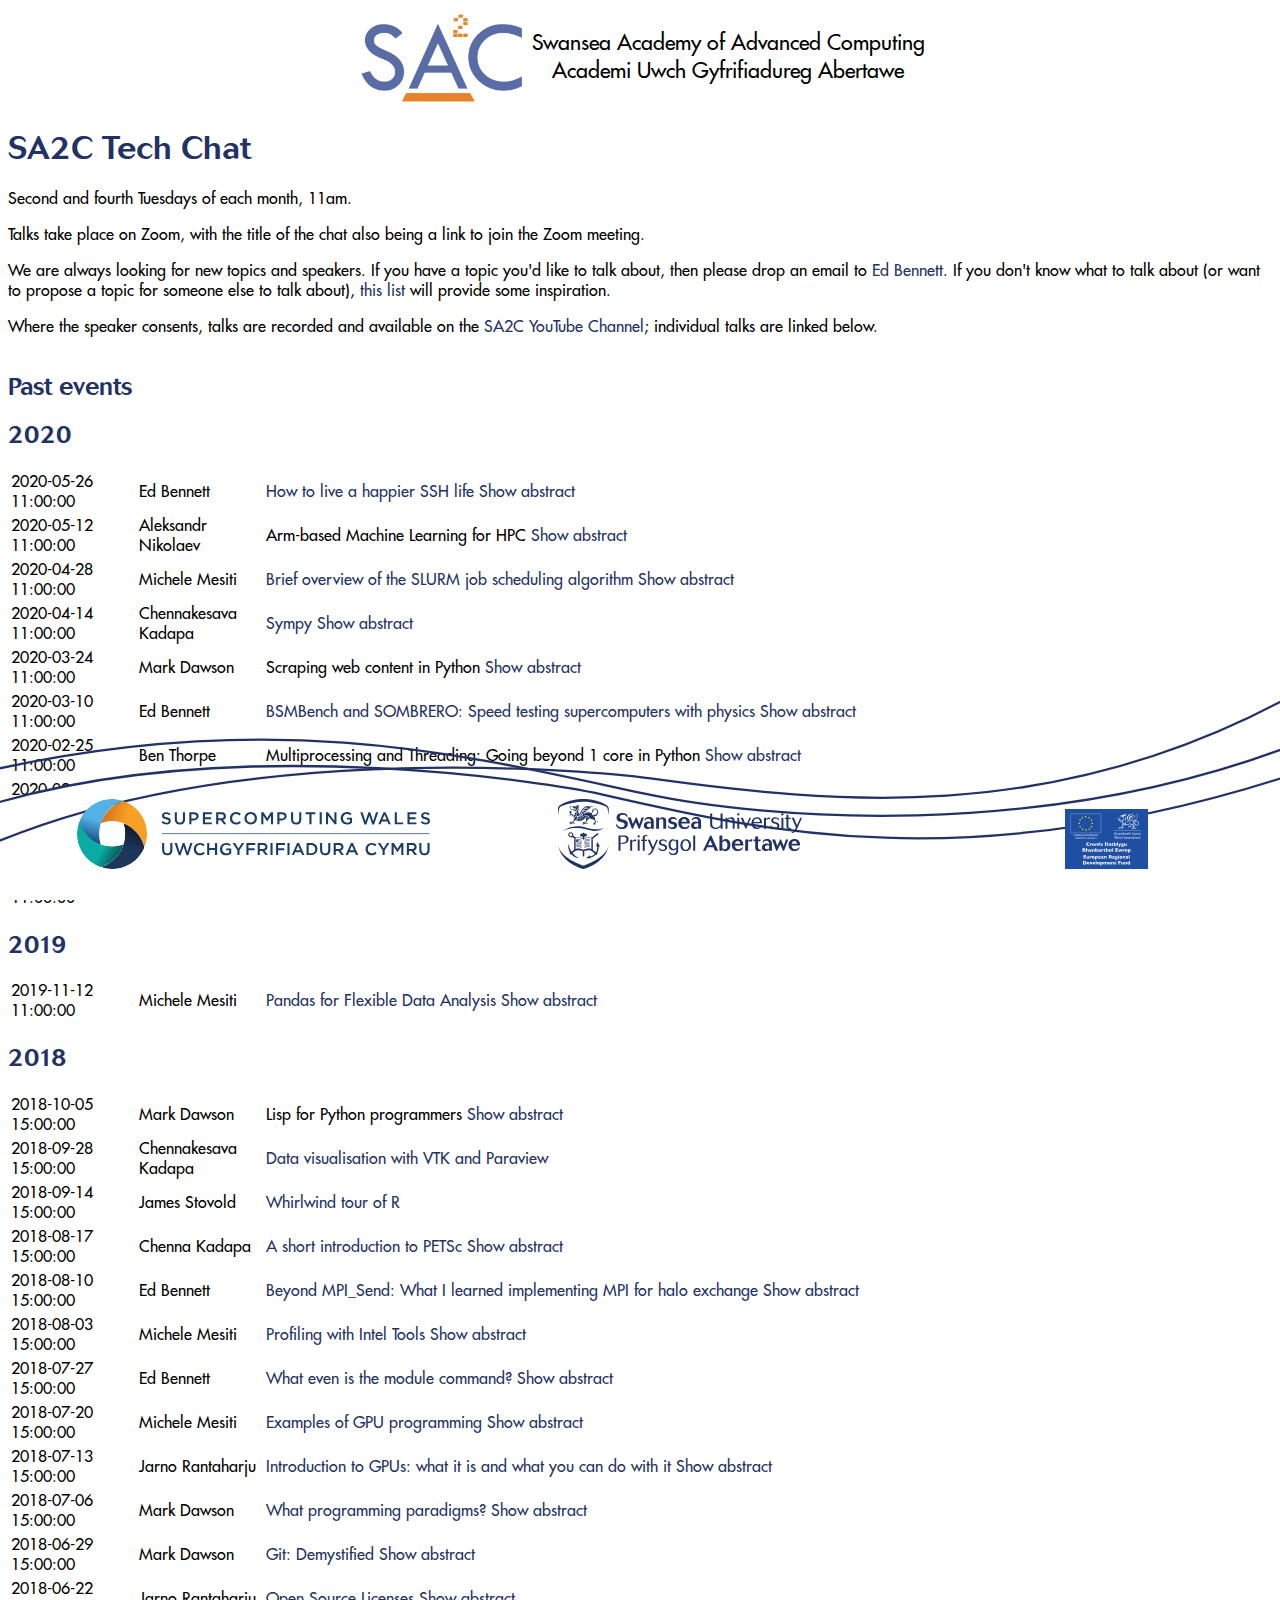
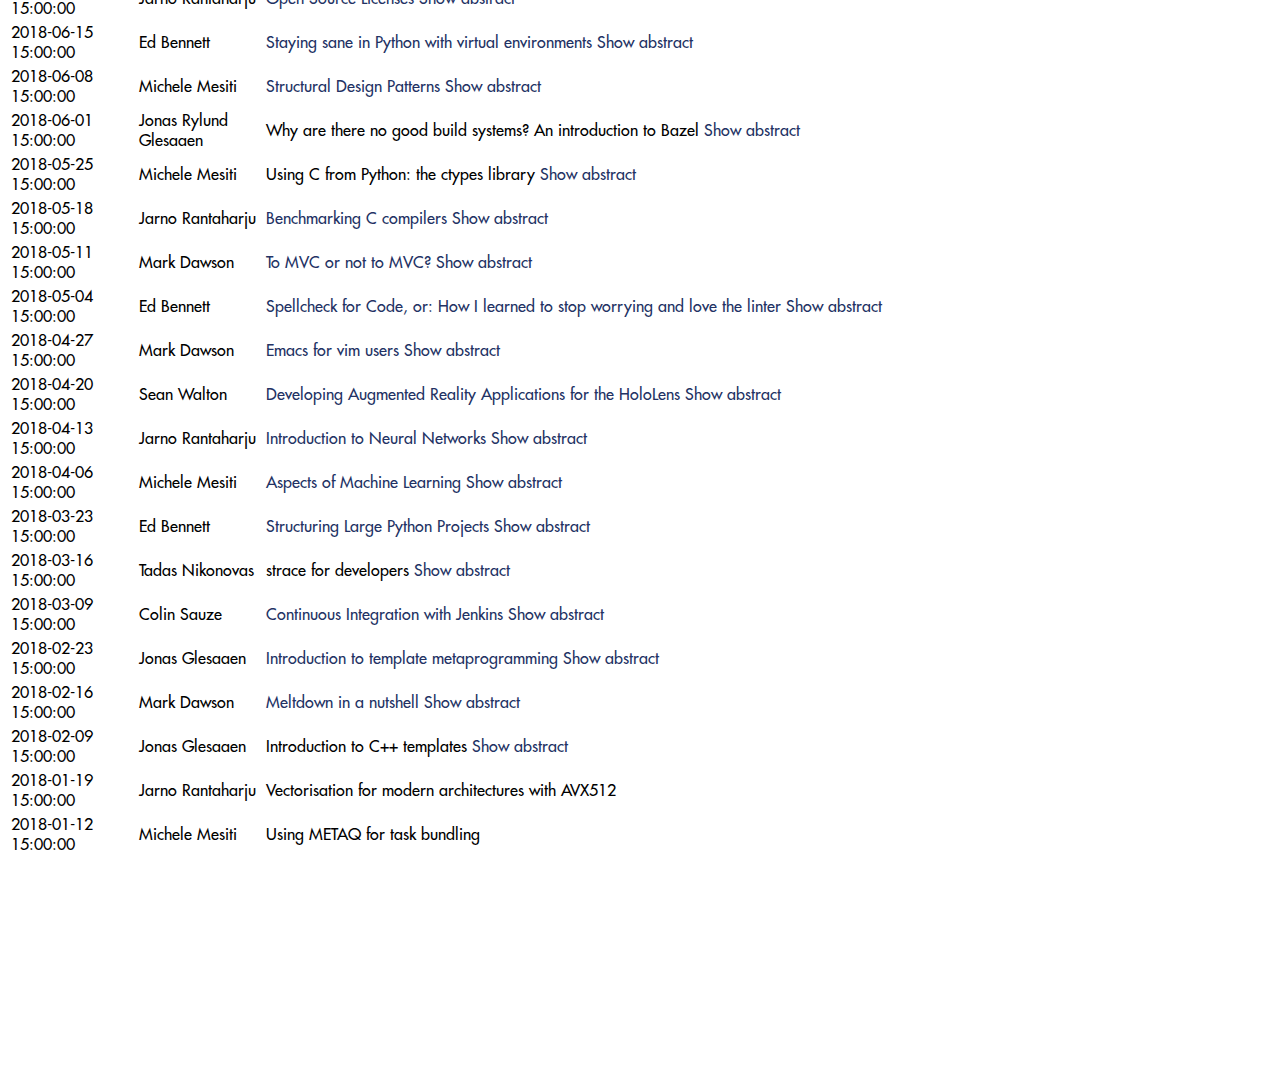
<file: index.html>
<!DOCTYPE html>
<HTML>
  <HEAD>
    <meta charset="utf-8">
    <TITLE>SA2C Tech Chat</TITLE>
    <link rel="stylesheet" type="text/css" href="styles/fonts.css" />
    <link rel="stylesheet" type="text/css" href="styles/styles.css" />
    <script type="text/javascript">
    function open_close(id) {
      var display = document.getElementById(id).style.display;
      document.getElementById(id).style.display = (display == "inline" ? "none" : "inline");
    }
    function abstract(id) {
      var display = document.getElementById(id).style.display;
      document.getElementById(id).style.display = (display == "inline" ? "none" : "inline");
      document.getElementById(id + 'show').style.display = (display == "inline" ? "inline" : "none");
    }
    </script>
  </HEAD>
  <BODY>
    <div class="header">
      <div class="innerheader">
	<img src="images/logo.png" alt="SA2C logo" height="100px" class="title" />
	<span class="title">
	  Swansea Academy of Advanced Computing<br />
	  Academi Uwch Gyfrifiadureg Abertawe
	</span>
      </div>
    </div>
    <H1>SA2C Tech Chat</H1>
    <p>Second and fourth Tuesdays of each month, 11am. <!--, Computational Foundry Room 201 (with video link to Talbot 134 unless otherwise stated)--></p>
    <p>Talks take place on Zoom, with the title of the chat also being a link to join the Zoom meeting.</p>
    <!--<p>SA2C Tech Chat is intended to provide a venue for interesting technical discussions relevant to users of High Performance Computing. The approximate format is a 15 minute talk on an interesting technique, tool, or piece of work, followed by open discussion of the topics raised, and of any other topics of interest to those in the room.</p>-->
    <p>We are always looking for new topics and speakers. If you have a topic you'd like to talk about, then please drop an email to <a href="mailto:e.j.bennett@swansea.ac.uk?subject=I%20want%20to%20give%20an%20SA2C%20Tech%20Chat%21">Ed Bennett</a>. If you don't know what to talk about (or want to propose a topic for someone else to talk about), <a href="proposed.html">this list</a> will provide some inspiration.</p>
    <!--<p>Tech Chats are currently on hiatus while arrangements are made following the move to the Computational Foundry. For updates on the next Tech Chat, as well as other SA2C news, please subscribe to the <a href="https://mailman.swan.ac.uk/mailman/listinfo/sa2c-users">SA2C users mailing list</a>.-->
    <p>Where the speaker consents, talks are recorded and available on the <a href="https://www.youtube.com/channel/UC-IZYAmsqt5H81kapNL388A">SA2C YouTube Channel</a>; individual talks are linked below.</a></p>
  <!--<H2><span class="scriptlink" onClick="open_close('upcoming');">Upcoming</span></H2>-->
  <div id="upcoming" style="display:inline">
    <TABLE>
    <col class="date" />
    <col class="name" />
    <col class="title" />
    
    </TABLE>
  </div>

  <H2><span class="scriptlink" onClick="open_close('past');">Past events</span></H2>
  <div id="past" style="display:inline">
      <H2><span class="scriptlink" onClick="open_close('2020');">2020</span></H2>
  <div id="2020" style="display:inline">
    <TABLE>
    <col class="date" />
    <col class="name" />
    <col class="title" />
          <TR><td>2020-05-26<BR>11:00:00</TD>
	<td>Ed Bennett</TD>
	<td><a href="https://youtu.be/iZQkfdGRBKo">How to live a happier SSH life</a>
	  <div id="2922c7fc28dfdd9e0979b2f506726df4show" style="display:inline"><span class="scriptlink" onClick="abstract('2922c7fc28dfdd9e0979b2f506726df4');">Show abstract</span></div><div id="2922c7fc28dfdd9e0979b2f506726df4" style="display:none"><br />Out of the box, SSH can be awkward to use, requiring long arcane connection strings to be typed
on every login, and constantly-shifting passwords to be remembered. In this Tech Chat, Ed will introduce
some of the features in OpenSSH that can make connecting to SSH less of a chore.

	    <span class="scriptlink" onClick="abstract('2922c7fc28dfdd9e0979b2f506726df4');">Hide abstract</span></div></TD></TR>

      <TR><td>2020-05-12<BR>11:00:00</TD>
	<td>Aleksandr Nikolaev</TD>
	<td><!--<a href="">-->Arm-based Machine Learning for HPC<!--</a>-->
	  <div id="45b51709243a81813e71e956a1e4365eshow" style="display:inline"><span class="scriptlink" onClick="abstract('45b51709243a81813e71e956a1e4365e');">Show abstract</span></div><div id="45b51709243a81813e71e956a1e4365e" style="display:none"><br />In this Tech Chat, Aleksandr will talk about Arm's solutions for HPC, their software ecosystem;
Machine Learning Basics, Convolutional Neural Networks, and image classification;
Introduction to HPC-ML; a Short overview of TensorFlow and its backend;
an overview of Catalyst, and HPC-ML benchmarks;
Scaling results for HPC-ML; Profiling results;
Where are the hot-spots; Multi-threading in TensorFlow; and,
ArmPL sgemm for TensorFlow backend

	    <span class="scriptlink" onClick="abstract('45b51709243a81813e71e956a1e4365e');">Hide abstract</span></div></TD></TR>

      <TR><td>2020-04-28<BR>11:00:00</TD>
	<td>Michele Mesiti</TD>
	<td><a href="https://youtu.be/p8ebqQ9CHFU">Brief overview of the SLURM job scheduling algorithm</a>
	  <div id="8cd52af3da5c1abe591e116d52e900d2show" style="display:inline"><span class="scriptlink" onClick="abstract('8cd52af3da5c1abe591e116d52e900d2');">Show abstract</span></div><div id="8cd52af3da5c1abe591e116d52e900d2" style="display:none"><br />When working with a supercomputing cluster it can be frustrating at times to 
have to wait for your job to start. The system responsible for this works 
according to a small set of rules that can hopefully be explained in a short 
tech chat like this. We are going to focus on the algorithm used by the SLURM 
workload manager (Simple Linux Utility for Resource Management) for scheduling 
jobs and discuss the factors in the priority formula, the backfill passes, and 
the tools that can help us understanding what is going on.

	    <span class="scriptlink" onClick="abstract('8cd52af3da5c1abe591e116d52e900d2');">Hide abstract</span></div></TD></TR>

      <TR><td>2020-04-14<BR>11:00:00</TD>
	<td>Chennakesava Kadapa</TD>
	<td><a href="https://youtu.be/ULUa0QVI2Q4">Sympy</a>
	  <div id="19f1a81e6f7cd0c4f37226fdedd7f80bshow" style="display:inline"><span class="scriptlink" onClick="abstract('19f1a81e6f7cd0c4f37226fdedd7f80b');">Show abstract</span></div><div id="19f1a81e6f7cd0c4f37226fdedd7f80b" style="display:none"><br />Symbolic computation is a fascinating topic in computational mathematics. It is a paradigm in which the users work with symbols and semantics rather than numerical values. In this tech chat, we will explore SymPy, an open-source Python library for symbolic computation. We will learn how to use SymPy for algebraic manipulation of polynomials, finding roots of equations, computing derivatives and/or integrals of symbolic expressions, and for applications in tensor calculus using the index notations. This talk will be useful for all those interested in exploring Python and computational mathematics.

	    <span class="scriptlink" onClick="abstract('19f1a81e6f7cd0c4f37226fdedd7f80b');">Hide abstract</span></div></TD></TR>

      <TR><td>2020-03-24<BR>11:00:00</TD>
	<td>Mark Dawson</TD>
	<td><!--<a href="">-->Scraping web content in Python<!--</a>-->
	  <div id="c27be3fa41a62ba5c7c10a0cedf3ecf2show" style="display:inline"><span class="scriptlink" onClick="abstract('c27be3fa41a62ba5c7c10a0cedf3ecf2');">Show abstract</span></div><div id="c27be3fa41a62ba5c7c10a0cedf3ecf2" style="display:none"><br />Mark will introduce the Python packages requests and Beautiful Soup, and show
simple ways to combined them to download scrape data from html websites.

	    <span class="scriptlink" onClick="abstract('c27be3fa41a62ba5c7c10a0cedf3ecf2');">Hide abstract</span></div></TD></TR>

      <TR><td>2020-03-10<BR>11:00:00</TD>
	<td>Ed Bennett</TD>
	<td><a href="https://youtu.be/80LnJrL9QgA">BSMBench and SOMBRERO: Speed testing supercomputers with physics</a>
	  <div id="e63df65659af1faba087c243be5e4392show" style="display:inline"><span class="scriptlink" onClick="abstract('e63df65659af1faba087c243be5e4392');">Show abstract</span></div><div id="e63df65659af1faba087c243be5e4392" style="display:none"><br />The performance of supercomputers depends on a number of factors. Many of these are
characteristics of the machine—for example, the processor speed, the memory bandwidth,
the interconnect. But equally important are characteristics of the application, and in
many cases the specific problems that the application is solving. BSMBench and SOMBRERO
are two benchmark suites, tools used for assessing the performance of a particular problem
or piece of software on a particular piece of hardware, developed at Swansea University,
which can assess the performance of supercomputers when running problems in lattice gauge
theory, and beyond. In this talk, Ed will first introduce the basics of lattice gauge
theories for the unfamiliar, then introduce the HiRep suite used to simulate these theories
computationally, and then discuss the approaches taken by the two benchmark suites to
characterise machines’ performance, and present some characteristic results on various
supercomputer platforms

	    <span class="scriptlink" onClick="abstract('e63df65659af1faba087c243be5e4392');">Hide abstract</span></div></TD></TR>

      <TR><td>2020-02-25<BR>11:00:00</TD>
	<td>Ben Thorpe</TD>
	<td><!--<a href="">-->Multiprocessing and Threading: Going beyond 1 core in Python<!--</a>-->
	  <div id="0df5fe948faeee1687349b718036f839show" style="display:inline"><span class="scriptlink" onClick="abstract('0df5fe948faeee1687349b718036f839');">Show abstract</span></div><div id="0df5fe948faeee1687349b718036f839" style="display:none"><br />As high-performance computing has evolved over the last few decades
single-core CPU performance has remained fairly flat as More’s law
has essentially reached its limit. Instead, the emphasis has been
placed on parallel computing with many modern machines making use
of four or more CPU cores working on problems in parallel to achieve
significant speed-up for certain tasks.

In this SA2C Tech chat, we will cover using the multiprocessing and
Threading modules for writing parallel programs using the Python
programing language. We will briefly discuss the pros and cons of
this approach along with some examples of the various methods provided
by these modules and some tips/things to look out for when using them.

A basic understanding of programming in Python is all that is necessary.
If you have attended our one-day workshop on Software Carpentry you
should be well equipped to follow along and this will be a useful talk
for taking your Python/software skills further.

	    <span class="scriptlink" onClick="abstract('0df5fe948faeee1687349b718036f839');">Hide abstract</span></div></TD></TR>

      <TR><td>2020-02-11<BR>11:00:00</TD>
	<td>Michele Mesiti</TD>
	<td><a href="https://youtu.be/47pMxqaSPF4">Unsupervised Machine Learning: Aspects of clustering algorithms</a>
	  <div id="9925b3970bd112055157e517ebe46858show" style="display:inline"><span class="scriptlink" onClick="abstract('9925b3970bd112055157e517ebe46858');">Show abstract</span></div><div id="9925b3970bd112055157e517ebe46858" style="display:none"><br />Clustering algorithms (CA) are a part of machine learning, and are an
essential tool for data mining. 
Some general-purpose CA are readily available in open source libraries, like 
scikit-learn for python, while other ad-hoc algorithm have to be coded from 
scratch. 
In this Tech Chat a number of CA from the scikit-learn Python library 
will be briefly reviewed, with some simple applications to econometrics. 
For the rest of the talk we will focus on a specific algorithm for 
trajectory-based clustering, describing the motivation framework and 
highlighting the most important implementation details and challenges.

	    <span class="scriptlink" onClick="abstract('9925b3970bd112055157e517ebe46858');">Hide abstract</span></div></TD></TR>

      <TR><td>2020-01-28<BR>11:00:00</TD>
	<td>Mark Dawson</TD>
	<td><a href="https://youtu.be/WQMHDRmtHqM">sort and join (short talk)</a>
	  <div id="ff24888774994f14fd95f5fa84569891show" style="display:inline"><span class="scriptlink" onClick="abstract('ff24888774994f14fd95f5fa84569891');">Show abstract</span></div><div id="ff24888774994f14fd95f5fa84569891" style="display:none"><br />sort and join are two frequently-overlooked shell commands, which
together can be used to get SQL join-like functionality for plain
text files at the command line. This will be a short talk introducing
their usage, followed by time for questions and general discussion.

	    <span class="scriptlink" onClick="abstract('ff24888774994f14fd95f5fa84569891');">Hide abstract</span></div></TD></TR>

      <TR><td>2020-01-14<BR>11:00:00</TD>
	<td>Ed Bennett</TD>
	<td><a href="https://youtu.be/AN_XOzp7mtM">Developing and using a cluster of Raspberry Pis for outreach</a>
	  <div id="5c93dc81231205ed11209ec769c27395show" style="display:inline"><span class="scriptlink" onClick="abstract('5c93dc81231205ed11209ec769c27395');">Show abstract</span></div><div id="5c93dc81231205ed11209ec769c27395" style="display:none"><br />The Supercomputing Wales project has as one of its goals increasing
the public understanding of High-Performance Computing in Wales. 
To further this ambition, the RSE team at the Swansea Academy of 
Advanced Computing agreed to run a stand at the Swansea Science 
Festival 2018. To this end, we assembled a cluster of 16 Raspberry
Pi single-board computers, and developed software to demonstrate
some of the principles of parallel computing as well one of as the
types of problem that the supercomputer in Swansea is used for in
research. In this talk, first presented at the RSE Conference 2019,
we will describe the process of designing
and constructing both the hardware and the software, and some of
the challenges we encountered along the way, as well as discussing
how well it works as a scaffold to discussions around parallel
computing with members of the general public.

	    <span class="scriptlink" onClick="abstract('5c93dc81231205ed11209ec769c27395');">Hide abstract</span></div></TD></TR>

    </TABLE>
  </div>

  <H2><span class="scriptlink" onClick="open_close('2019');">2019</span></H2>
  <div id="2019" style="display:inline">
    <TABLE>
    <col class="date" />
    <col class="name" />
    <col class="title" />
          <TR><td>2019-11-12<BR>11:00:00</TD>
	<td>Michele Mesiti</TD>
	<td><a href="https://youtu.be/H7kdGl9h7Bo">Pandas for Flexible Data Analysis</a>
	  <div id="f1735e6948189401bfaadd1f95bd05ceshow" style="display:inline"><span class="scriptlink" onClick="abstract('f1735e6948189401bfaadd1f95bd05ce');">Show abstract</span></div><div id="f1735e6948189401bfaadd1f95bd05ce" style="display:none"><br />In this talk, Michele will introduce Pandas, the dataframe-based data analysis for Python,
and how it has improved his data analysis workflows. Then, he will present a case study on
how he has made use of Pandas in econometrics and geographical economics, with a look at
some of the statistical techniques and challenges associated with this.

	    <span class="scriptlink" onClick="abstract('f1735e6948189401bfaadd1f95bd05ce');">Hide abstract</span></div></TD></TR>

    </TABLE>
  </div>

  <H2><span class="scriptlink" onClick="open_close('2018');">2018</span></H2>
  <div id="2018" style="display:inline">
    <TABLE>
    <col class="date" />
    <col class="name" />
    <col class="title" />
          <TR><td>2018-10-05<BR>15:00:00</TD>
	<td>Mark Dawson</TD>
	<td><!--<a href="">-->Lisp for Python programmers<!--</a>-->
	  <div id="9cfc1af219df0eca5e9d56c80bb3f175show" style="display:inline"><span class="scriptlink" onClick="abstract('9cfc1af219df0eca5e9d56c80bb3f175');">Show abstract</span></div><div id="9cfc1af219df0eca5e9d56c80bb3f175" style="display:none"><br />An introduction to one of the oldest languages still in common use, and a comparison to the features of the popular Python lanaguage. 
The talk will consist of an introduction to the syntax of Lisp, in a simple accessible format.

	    <span class="scriptlink" onClick="abstract('9cfc1af219df0eca5e9d56c80bb3f175');">Hide abstract</span></div></TD></TR>

      <TR><td>2018-09-28<BR>15:00:00</TD>
	<td>Chennakesava Kadapa</TD>
	<td><a href="https://youtu.be/C9zvTqb0GlM">Data visualisation with VTK and Paraview</a>
	  <!--<div id="49ba8a847dde580835bad32045dd87bfshow" style="display:inline"><span class="scriptlink" onClick="abstract('49ba8a847dde580835bad32045dd87bf');">Show abstract</span></div><div id="49ba8a847dde580835bad32045dd87bf" style="display:none"><br />
	    <span class="scriptlink" onClick="abstract('49ba8a847dde580835bad32045dd87bf');">Hide abstract</span></div>--></TD></TR>

      <TR><td>2018-09-14<BR>15:00:00</TD>
	<td>James Stovold</TD>
	<td><a href="https://youtu.be/rG7yv6m7eis">Whirlwind tour of R</a>
	  <!--<div id="c48357a2eb1ba0be585c4f6f239d3c20show" style="display:inline"><span class="scriptlink" onClick="abstract('c48357a2eb1ba0be585c4f6f239d3c20');">Show abstract</span></div><div id="c48357a2eb1ba0be585c4f6f239d3c20" style="display:none"><br />
	    <span class="scriptlink" onClick="abstract('c48357a2eb1ba0be585c4f6f239d3c20');">Hide abstract</span></div>--></TD></TR>

      <TR><td>2018-08-17<BR>15:00:00</TD>
	<td>Chenna Kadapa</TD>
	<td><a href="https://youtu.be/qdjWQH2bxuY">A short introduction to PETSc</a>
	  <div id="9c0dc188f40660491f8d4dce5e9d0074show" style="display:inline"><span class="scriptlink" onClick="abstract('9c0dc188f40660491f8d4dce5e9d0074');">Show abstract</span></div><div id="9c0dc188f40660491f8d4dce5e9d0074" style="display:none"><br />In this talk, we will have a short introduction to PETSc. We will look 
at some important data structures and utilities in PETSc that are very 
useful for computational scientists interested in developing codes for 
HPC architectures. We will look at some important aspects of PETSc that 
makes it so powerful and flexible.

	    <span class="scriptlink" onClick="abstract('9c0dc188f40660491f8d4dce5e9d0074');">Hide abstract</span></div></TD></TR>

      <TR><td>2018-08-10<BR>15:00:00</TD>
	<td>Ed Bennett</TD>
	<td><a href="https://youtu.be/TYzMlV5OctE">Beyond MPI_Send: What I learned implementing MPI for halo exchange</a>
	  <div id="78bec570ac84b37626954faf6369ccbashow" style="display:inline"><span class="scriptlink" onClick="abstract('78bec570ac84b37626954faf6369ccba');">Show abstract</span></div><div id="78bec570ac84b37626954faf6369ccba" style="display:none"><br />In this talk, Ed will walk through the process of implementing MPI into a
piece of Lattice Field Theory software written in Fortran. Along the way,
various parts of the MPI standard not typically visited during tutorials
will be described. Some performance data will also be shown.

	    <span class="scriptlink" onClick="abstract('78bec570ac84b37626954faf6369ccba');">Hide abstract</span></div></TD></TR>

      <TR><td>2018-08-03<BR>15:00:00</TD>
	<td>Michele Mesiti</TD>
	<td><a href="https://youtu.be/imV0XrjikJw">Profiling with Intel Tools</a>
	  <div id="5ceb652ce610ef0604f023ec6144e55bshow" style="display:inline"><span class="scriptlink" onClick="abstract('5ceb652ce610ef0604f023ec6144e55b');">Show abstract</span></div><div id="5ceb652ce610ef0604f023ec6144e55b" style="display:none"><br />In this week TechChat we are having a look at VTune and ITAC, the notorious performance 
analysis tools by Intel, using the profiling and optimisation of a Lattice Field Theory 
code as an example.

	    <span class="scriptlink" onClick="abstract('5ceb652ce610ef0604f023ec6144e55b');">Hide abstract</span></div></TD></TR>

      <TR><td>2018-07-27<BR>15:00:00</TD>
	<td>Ed Bennett</TD>
	<td><a href="https://youtu.be/a26UhdCCOCw">What even is the module command?</a>
	  <div id="b37a722e10eb7298665c3a8b8dc50c49show" style="display:inline"><span class="scriptlink" onClick="abstract('b37a722e10eb7298665c3a8b8dc50c49');">Show abstract</span></div><div id="b37a722e10eb7298665c3a8b8dc50c49" style="display:none"><br />The module command is frequently provided on HPC systems to give access
to a wide array of often mutually incompatible software, but sometimes it
has limitations which seem restrictive or quirky. In this Tech Chat we will
explore the structure and mechanisms of the underlying implementation of 
the module command to find the origin of these limitations.

	    <span class="scriptlink" onClick="abstract('b37a722e10eb7298665c3a8b8dc50c49');">Hide abstract</span></div></TD></TR>

      <TR><td>2018-07-20<BR>15:00:00</TD>
	<td>Michele Mesiti</TD>
	<td><a href="https://youtu.be/wCB9K3s4xd0">Examples of GPU programming</a>
	  <div id="fca398f747a90b8ac6c9793141c2a303show" style="display:inline"><span class="scriptlink" onClick="abstract('fca398f747a90b8ac6c9793141c2a303');">Show abstract</span></div><div id="fca398f747a90b8ac6c9793141c2a303" style="display:none"><br />In this TechChat, Michele will show some examples of GPU programming, making use of CUDA, OpenCL, and OpenACC.
He will also show an example of a very simple OpenGL application.

	    <span class="scriptlink" onClick="abstract('fca398f747a90b8ac6c9793141c2a303');">Hide abstract</span></div></TD></TR>

      <TR><td>2018-07-13<BR>15:00:00</TD>
	<td>Jarno Rantaharju</TD>
	<td><a href="https://youtu.be/8NLKNvFQjrY">Introduction to GPUs: what it is and what you can do with it</a>
	  <div id="c4a421c4f218376ddffa1cda853ec11dshow" style="display:inline"><span class="scriptlink" onClick="abstract('c4a421c4f218376ddffa1cda853ec11d');">Show abstract</span></div><div id="c4a421c4f218376ddffa1cda853ec11d" style="display:none"><br />Graphical Processing Units (GPU) are frequently used to solve computationally intensive problems. 
They are well suited for computationally intensive problems, such as machine learning, but the power 
comes with limitations. I will give an overview of the history and the technical details of modern GPUs 
and contrast them with other computing platforms.

	    <span class="scriptlink" onClick="abstract('c4a421c4f218376ddffa1cda853ec11d');">Hide abstract</span></div></TD></TR>

      <TR><td>2018-07-06<BR>15:00:00</TD>
	<td>Mark Dawson</TD>
	<td><a href="https://youtu.be/2hW-Ye1yRyk">What programming paradigms?</a>
	  <div id="38e286fae6c6859a0c9060c9175c9f8ashow" style="display:inline"><span class="scriptlink" onClick="abstract('38e286fae6c6859a0c9060c9175c9f8a');">Show abstract</span></div><div id="38e286fae6c6859a0c9060c9175c9f8a" style="display:none"><br />We introduce and define a number of different programming paradigms, 
and briefly discuss some possible merits and drawbacks of each. An 
extended group discussion will give an opportunity to specify options, 
preferences and experiences with various paradigms.

	    <span class="scriptlink" onClick="abstract('38e286fae6c6859a0c9060c9175c9f8a');">Hide abstract</span></div></TD></TR>

      <TR><td>2018-06-29<BR>15:00:00</TD>
	<td>Mark Dawson</TD>
	<td><a href="https://youtu.be/xKVgt2GTn2s">Git: Demystified</a>
	  <div id="c0536a4c9399a18e311e3b5dc10670a6show" style="display:inline"><span class="scriptlink" onClick="abstract('c0536a4c9399a18e311e3b5dc10670a6');">Show abstract</span></div><div id="c0536a4c9399a18e311e3b5dc10670a6" style="display:none"><br />Ever wondered how git really works? Where and how does it store it's data and what exactly is being stored? Can we peek into the database at 
files, commits, branches and directory trees? What information is git storing and how? How is this different from other version control systems?
We take a peek under the hood to see what and how information is being stored and manipulated in our day-to-day git usage, and how this can leads 
to being more productive with git.

	    <span class="scriptlink" onClick="abstract('c0536a4c9399a18e311e3b5dc10670a6');">Hide abstract</span></div></TD></TR>

      <TR><td>2018-06-22<BR>15:00:00</TD>
	<td>Jarno Rantaharju</TD>
	<td><a href="https://youtu.be/Y-4KBVx4gtI">Open Source Licenses</a>
	  <div id="b16ba2687744ca154e4e9839911ff20ashow" style="display:inline"><span class="scriptlink" onClick="abstract('b16ba2687744ca154e4e9839911ff20a');">Show abstract</span></div><div id="b16ba2687744ca154e4e9839911ff20a" style="display:none"><br />Which open source license should you choose when you publish your scientific code? 
There are several public software licenses giving slightly different permissions and 
imposing slightly different restrictions to using your code.  I will introduce the 
most common options, from a public domain declaration to no license at all, and outline 
their features and problems for scientific code.

	    <span class="scriptlink" onClick="abstract('b16ba2687744ca154e4e9839911ff20a');">Hide abstract</span></div></TD></TR>

      <TR><td>2018-06-15<BR>15:00:00</TD>
	<td>Ed Bennett</TD>
	<td><a href="https://youtu.be/bvFRwRg6P5Y">Staying sane in Python with virtual environments</a>
	  <div id="344d8432cd527380bc22624dc907988dshow" style="display:inline"><span class="scriptlink" onClick="abstract('344d8432cd527380bc22624dc907988d');">Show abstract</span></div><div id="344d8432cd527380bc22624dc907988d" style="display:none"><br />One of Python's most attractive features and the source of much of its power  is its extensive library of 
third-party modules and libraries. However, when too many libraries are installed, it becomes difficult to
manage keeping compatible versions, and to move applications between machines. In this Tech Chat, Ed will 
introduce some of the tooling available to make these experiences easier, including conda, virtualenv, and 
pipenv.

	    <span class="scriptlink" onClick="abstract('344d8432cd527380bc22624dc907988d');">Hide abstract</span></div></TD></TR>

      <TR><td>2018-06-08<BR>15:00:00</TD>
	<td>Michele Mesiti</TD>
	<td><a href="https://youtu.be/5moS8Whaops">Structural Design Patterns</a>
	  <div id="51b01df0175f2da09d99dcb5789e50eeshow" style="display:inline"><span class="scriptlink" onClick="abstract('51b01df0175f2da09d99dcb5789e50ee');">Show abstract</span></div><div id="51b01df0175f2da09d99dcb5789e50ee" style="display:none"><br />Using well known patterns in designing software can help greatly in developing code that is easier to maintain, 
to extend and to understand for other people. In this Tech Chat I will discuss some of the most common ones in 
the category of "Structural Patterns" and compare them.

	    <span class="scriptlink" onClick="abstract('51b01df0175f2da09d99dcb5789e50ee');">Hide abstract</span></div></TD></TR>

      <TR><td>2018-06-01<BR>15:00:00</TD>
	<td>Jonas Rylund Glesaaen</TD>
	<td><!--<a href="">-->Why are there no good build systems? An introduction to Bazel<!--</a>-->
	  <div id="0f8946f6e2e4f777b9534b97fe548fa9show" style="display:inline"><span class="scriptlink" onClick="abstract('0f8946f6e2e4f777b9534b97fe548fa9');">Show abstract</span></div><div id="0f8946f6e2e4f777b9534b97fe548fa9" style="display:none"><br />A good build system is essential for any large scale project. If set up properly it makes it 
easy to compile often, which in turn incentivises active debugging, frequent unit testing, and making sure all your git commits compile.

My question for the talk is this: If they are such important tools, and have been around for more than 50 years, why are there no good ones?

In the talk I will highlight some of the things that are important to me and go through some scenarios I have encountered recently. I will 
also talk about the systems I have personally used, systems I have researched, and most importantly, about Bazel, the newest tool in my toolbox and 
how it solves some of my grievances (and not others).

	    <span class="scriptlink" onClick="abstract('0f8946f6e2e4f777b9534b97fe548fa9');">Hide abstract</span></div></TD></TR>

      <TR><td>2018-05-25<BR>15:00:00</TD>
	<td>Michele Mesiti</TD>
	<td><!--<a href="">-->Using C from Python: the ctypes library<!--</a>-->
	  <div id="23a0cc5e0df0a7293f9a6ff041ca0022show" style="display:inline"><span class="scriptlink" onClick="abstract('23a0cc5e0df0a7293f9a6ff041ca0022');">Show abstract</span></div><div id="23a0cc5e0df0a7293f9a6ff041ca0022" style="display:none"><br />Sometimes Python is too slow, and numpy has just not got the feature you need. 
In this talk I'll show how to use Python ctypes to import your functions written 
in C. Alternatives will also be reviewed.

	    <span class="scriptlink" onClick="abstract('23a0cc5e0df0a7293f9a6ff041ca0022');">Hide abstract</span></div></TD></TR>

      <TR><td>2018-05-18<BR>15:00:00</TD>
	<td>Jarno Rantaharju</TD>
	<td><a href="https://youtu.be/yziH9wPLwhw">Benchmarking C compilers</a>
	  <div id="353f4a9c05651b61b67ca749ffebe65ashow" style="display:inline"><span class="scriptlink" onClick="abstract('353f4a9c05651b61b67ca749ffebe65a');">Show abstract</span></div><div id="353f4a9c05651b61b67ca749ffebe65a" style="display:none"><br />The compiler used to turn human readable code into a machine readable object file 
naturally has an effect on performance. We usually remember to tune compiler flags 
to fit the application, but the different compiler versions can behave differently. 
I study the performance of a well tuned HPC application when compiled with different 
versions of gcc, clang and the Intel compiler.

	    <span class="scriptlink" onClick="abstract('353f4a9c05651b61b67ca749ffebe65a');">Hide abstract</span></div></TD></TR>

      <TR><td>2018-05-11<BR>15:00:00</TD>
	<td>Mark Dawson</TD>
	<td><a href="https://youtu.be/ps2fFUds4WY">To MVC or not to MVC?</a>
	  <div id="b4256cd64c37e1aac1d5c8d335715e70show" style="display:inline"><span class="scriptlink" onClick="abstract('b4256cd64c37e1aac1d5c8d335715e70');">Show abstract</span></div><div id="b4256cd64c37e1aac1d5c8d335715e70" style="display:none"><br />First introduced in the 1970s, the Model-View-Controller and its variations are arguably 
the the most popular and long-lived design patterns for building modular, maintainable 
and extensible interactive applications for desktop, web and mobile. We introduce the 
fundamental concepts necessary to start using the pattern, and outline its strengths 
and weaknesses. Frameworks which leverage concepts from MVC, such as Qt/PyQt and Rails, 
will be introduced and the advantages and limitations of MVC design discussed.

	    <span class="scriptlink" onClick="abstract('b4256cd64c37e1aac1d5c8d335715e70');">Hide abstract</span></div></TD></TR>

      <TR><td>2018-05-04<BR>15:00:00</TD>
	<td>Ed Bennett</TD>
	<td><a href="https://youtu.be/h6gYY7GSBl0">Spellcheck for Code, or: How I learned to stop worrying and love the linter</a>
	  <div id="1c7dcb86716d43761a76fd21d9b9f8ecshow" style="display:inline"><span class="scriptlink" onClick="abstract('1c7dcb86716d43761a76fd21d9b9f8ec');">Show abstract</span></div><div id="1c7dcb86716d43761a76fd21d9b9f8ec" style="display:none"><br />Background compilation, incremental compilation, on-the-fly syntax checking,
or "red squiggles in your editor" have been available for almost two decades,
but are still sadly underused by many developers, in particular those who do
not use an IDE where they are enabled by default. In this Tech Chat, I will
briefly outline the history of the red squiggle, show how you can get them in
your editor, and try to convince you that it is something you want to do.

	    <span class="scriptlink" onClick="abstract('1c7dcb86716d43761a76fd21d9b9f8ec');">Hide abstract</span></div></TD></TR>

      <TR><td>2018-04-27<BR>15:00:00</TD>
	<td>Mark Dawson</TD>
	<td><a href="https://youtu.be/_y4OuHfxgmI">Emacs for vim users</a>
	  <div id="c226db12a6f9505cef29078fde82ae4bshow" style="display:inline"><span class="scriptlink" onClick="abstract('c226db12a6f9505cef29078fde82ae4b');">Show abstract</span></div><div id="c226db12a6f9505cef29078fde82ae4b" style="display:none"><br />At this TechChat, we'll take a look at spacemacs, a popular new 
configuration for the emacs editor. This provides, amongst other things, 
a near-identical replication of vim within emacs. Seasoned vim users can 
access unparalleled configurability and extendability of emacs, without 
the need to learn new keybindings for editing. The configuration is 
designed to make emacs easily discoverable and make common configurations 
simple. Vanilla emacs users can have the convenience of simple modular 
configuration, whilst taking advantage of a powerful modular configuration 
and switching between vim and emacs style with a single keystroke.

	    <span class="scriptlink" onClick="abstract('c226db12a6f9505cef29078fde82ae4b');">Hide abstract</span></div></TD></TR>

      <TR><td>2018-04-20<BR>15:00:00</TD>
	<td>Sean Walton</TD>
	<td><a href="https://youtu.be/tes16ZS787c">Developing Augmented Reality Applications for the HoloLens</a>
	  <div id="4da97b1371f9360b0403f8f4ae103f8bshow" style="display:inline"><span class="scriptlink" onClick="abstract('4da97b1371f9360b0403f8f4ae103f8b');">Show abstract</span></div><div id="4da97b1371f9360b0403f8f4ae103f8b" style="display:none"><br />The Microsoft HoloLens is an self contained augmented reality headset and computer. 
The College of Science and Swansea Academy of Learning and Teaching have invested in 
a number of devices to explore potential applications to teaching and learning. In 
this talk I will be sharing my experiences developing prototypes for the HoloLens. 
I'll focus on the capabilities of the device and the challenges of creating augmented 
reality experiences in environments you've never seen.

	    <span class="scriptlink" onClick="abstract('4da97b1371f9360b0403f8f4ae103f8b');">Hide abstract</span></div></TD></TR>

      <TR><td>2018-04-13<BR>15:00:00</TD>
	<td>Jarno Rantaharju</TD>
	<td><a href="https://youtu.be/ZAWRK4JZ2ts">Introduction to Neural Networks</a>
	  <div id="8ad1324400690cc3c206bbc9ac7b1887show" style="display:inline"><span class="scriptlink" onClick="abstract('8ad1324400690cc3c206bbc9ac7b1887');">Show abstract</span></div><div id="8ad1324400690cc3c206bbc9ac7b1887" style="display:none"><br />Continuing on the theme of Machine Learning, I will give a brief 
technical introduction to Artificial Neural Networks and Deep Learning. 
Starting from the simple artificial neuron, I will describe the general 
construction of classifiers, generative models and recurrent neural 
networks, as well as training the networks using Gradient Descent 
Algorithms.

	    <span class="scriptlink" onClick="abstract('8ad1324400690cc3c206bbc9ac7b1887');">Hide abstract</span></div></TD></TR>

      <TR><td>2018-04-06<BR>15:00:00</TD>
	<td>Michele Mesiti</TD>
	<td><a href="https://youtu.be/1hnjnFJWEb8">Aspects of Machine Learning</a>
	  <div id="9a616bd19d0070668301ccc93dfeb326show" style="display:inline"><span class="scriptlink" onClick="abstract('9a616bd19d0070668301ccc93dfeb326');">Show abstract</span></div><div id="9a616bd19d0070668301ccc93dfeb326" style="display:none"><br />In this Tech Chat I will discuss foundations and problems in Machine Learning in its three main flavours 
(supervised, unsupervised and "reinforcement"), in the hope of giving the context for future Tech Chats 
on more specific areas and techniques. I will also try to give a historical perspective and some examples in 
order to better illustrate some basic principles, with the aim of sparking discussion and experience sharing 
in the audience.

	    <span class="scriptlink" onClick="abstract('9a616bd19d0070668301ccc93dfeb326');">Hide abstract</span></div></TD></TR>

      <TR><td>2018-03-23<BR>15:00:00</TD>
	<td>Ed Bennett</TD>
	<td><a href="https://youtu.be/6JDmKwUUoQI">Structuring Large Python Projects</a>
	  <div id="69309ced3b410a6f22e4f6953925d253show" style="display:inline"><span class="scriptlink" onClick="abstract('69309ced3b410a6f22e4f6953925d253');">Show abstract</span></div><div id="69309ced3b410a6f22e4f6953925d253" style="display:none"><br />What do you do when your Python projects become too large to manage 
by simply sticking a bunch of Python files in a folder? How can you 
nest packages to best make your code maintainable and reusable?
In this talk I will discuss some best practices and strategies to
structuring large projects, drawing from case studies in the Python
standard library.

	    <span class="scriptlink" onClick="abstract('69309ced3b410a6f22e4f6953925d253');">Hide abstract</span></div></TD></TR>

      <TR><td>2018-03-16<BR>15:00:00</TD>
	<td>Tadas Nikonovas</TD>
	<td><!--<a href="">-->strace for developers<!--</a>-->
	  <div id="8f0e6a22d82ae9ebd46a80acab4ac7b3show" style="display:inline"><span class="scriptlink" onClick="abstract('8f0e6a22d82ae9ebd46a80acab4ac7b3');">Show abstract</span></div><div id="8f0e6a22d82ae9ebd46a80acab4ac7b3" style="display:none"><br />The talk will showcase a powerful but little known Linux utility,
strace. The command belongs to a special group of tools which operate
on other commands or executables. It reports system calls made and
signals received by the application under scrutiny and is useful
for debugging, trouble shooting, or analysing activity of a program
without available source code. The presentation will focus on a
particular use case for exploiting strace for tracing I/O activity.
Basic usage examples of strace will be shown, demonstrating how to
make sense of the output given by the command.

	    <span class="scriptlink" onClick="abstract('8f0e6a22d82ae9ebd46a80acab4ac7b3');">Hide abstract</span></div></TD></TR>

      <TR><td>2018-03-09<BR>15:00:00</TD>
	<td>Colin Sauze</TD>
	<td><a href="https://youtu.be/TG7GukjImTE">Continuous Integration with Jenkins</a>
	  <div id="2201cd5e7bc6dc3416c56b8e88f2ba9cshow" style="display:inline"><span class="scriptlink" onClick="abstract('2201cd5e7bc6dc3416c56b8e88f2ba9c');">Show abstract</span></div><div id="2201cd5e7bc6dc3416c56b8e88f2ba9c" style="display:none"><br />I will be talking about Jenkins, a continuous integration
system with a user friendly web interface. Jenkins automates compiling,
testing and deploying software and can be a very useful tool for
improving code quality and preventing bugs from reaching production
systems. I will show how I used Jenkins to build and test a web portal
for experiment management at the National Plant Phenomics Centre in
Aberystwyth. I would also be asking the question of how appropriate
continuous integration is in research software where developers often
work alone and the number of users is small.

	    <span class="scriptlink" onClick="abstract('2201cd5e7bc6dc3416c56b8e88f2ba9c');">Hide abstract</span></div></TD></TR>

      <TR><td>2018-02-23<BR>15:00:00</TD>
	<td>Jonas Glesaaen</TD>
	<td><a href="https://youtu.be/YmLdZfTq0Q8">Introduction to template metaprogramming</a>
	  <div id="2d9471bcb56c479f5627e98ad9838497show" style="display:inline"><span class="scriptlink" onClick="abstract('2d9471bcb56c479f5627e98ad9838497');">Show abstract</span></div><div id="2d9471bcb56c479f5627e98ad9838497" style="display:none"><br />In this talk I will give an introduction to template metaprogramming in C++,
focusing on what it is good for and which kind of issues one normally would
choose this particular tool from the C++ toolbox to solve. 
<br /><br />
We will go through the list of concepts and the terminology commonly in use
when writing metaprograms, and the talk will feature plenty of example, some
of which we will analyse in depth to understand what the compiler is doing.
We will also look at libraries to facilitate working with TMP, more
specifically using boost::mpl. Finally, if time permits we will have
a look at how these ideas can be used to write what is known as "expression 
templates", which is a variant of lazy evaluation at compile time.

	    <span class="scriptlink" onClick="abstract('2d9471bcb56c479f5627e98ad9838497');">Hide abstract</span></div></TD></TR>

      <TR><td>2018-02-16<BR>15:00:00</TD>
	<td>Mark Dawson</TD>
	<td><a href="https://youtu.be/AZS3yR_96kI">Meltdown in a nutshell</a>
	  <div id="da317248da506ae38c424cb4a207b5afshow" style="display:inline"><span class="scriptlink" onClick="abstract('da317248da506ae38c424cb4a207b5af');">Show abstract</span></div><div id="da317248da506ae38c424cb4a207b5af" style="display:none"><br />The talk will introduce and motivate several design features of current chips and operating system features. 
These include an accessible introduction to features of many modern processing units, such as: CPU caches, 
pipelining, superscalarity, branch prediction and speculative execution. Only a very basic familiarity with 
common programming concepts is assumed. The interplay between these chip design choices which resulted in the recent, 
highly-publicised Meltdown vulnerability in almost all recent Intel chips will be explained at high level, without assuming 
knowledge of any specific language.

	    <span class="scriptlink" onClick="abstract('da317248da506ae38c424cb4a207b5af');">Hide abstract</span></div></TD></TR>

      <TR><td>2018-02-09<BR>15:00:00</TD>
	<td>Jonas Glesaaen</TD>
	<td><!--<a href="">-->Introduction to C++ templates<!--</a>-->
	  <div id="6f819101a84bd4358d1f7efb3a0ab0c9show" style="display:inline"><span class="scriptlink" onClick="abstract('6f819101a84bd4358d1f7efb3a0ab0c9');">Show abstract</span></div><div id="6f819101a84bd4358d1f7efb3a0ab0c9" style="display:none"><br />In this talk I will give a thorough introduction to templates in C++.
This will include topics such as: what a template is; what kind of
templates are there; what are the rules for template lookup; when are
templates instantiated, and how can you affect this; what is a template
specialisation, and what are the restrictions. If time permits we will
also talk about the "recently" introduced concept of variadic templates
and how these can be used to replace C's infamous varargs.
<br /><br />
The talk is intended to both introduce the rules of templates to the
audience, push the "all errors at compile time"-mindset, as well as
build a solid foundation on which we will base the next talk in the
series, which is on template metaprogramming.

	    <span class="scriptlink" onClick="abstract('6f819101a84bd4358d1f7efb3a0ab0c9');">Hide abstract</span></div></TD></TR>

      <TR><td>2018-01-19<BR>15:00:00</TD>
	<td>Jarno Rantaharju</TD>
	<td><!--<a href="">-->Vectorisation for modern architectures with AVX512<!--</a>-->
	  <!--<div id="8ee5e59ecd5d5ed63ef8e627576cc01eshow" style="display:inline"><span class="scriptlink" onClick="abstract('8ee5e59ecd5d5ed63ef8e627576cc01e');">Show abstract</span></div><div id="8ee5e59ecd5d5ed63ef8e627576cc01e" style="display:none"><br />
	    <span class="scriptlink" onClick="abstract('8ee5e59ecd5d5ed63ef8e627576cc01e');">Hide abstract</span></div>--></TD></TR>

      <TR><td>2018-01-12<BR>15:00:00</TD>
	<td>Michele Mesiti</TD>
	<td><!--<a href="">-->Using METAQ for task bundling<!--</a>-->
	  <!--<div id="a74c38ac7318a280e2a83f6acbd3a82bshow" style="display:inline"><span class="scriptlink" onClick="abstract('a74c38ac7318a280e2a83f6acbd3a82b');">Show abstract</span></div><div id="a74c38ac7318a280e2a83f6acbd3a82b" style="display:none"><br />
	    <span class="scriptlink" onClick="abstract('a74c38ac7318a280e2a83f6acbd3a82b');">Hide abstract</span></div>--></TD></TR>

    </TABLE>
  </div>

  </div>

  <!--footer-->
  <div class="footer">
    <ul class="footeritems">
      <li class="footeritem"><a href="https://supercomputing.wales/"><img src="images/scw.svg" height="70px" /></a></li>
      <li class="footeritem"><a href="https://www.swansea.ac.uk/"><img src="images/swansea.svg" height="70px" /></a></li>
      <li class="footeritem"><img src="images/wefo.svg" height="60px" /></li>
    </ul>
  </div>
  </BODY>
</HTML>
</file>
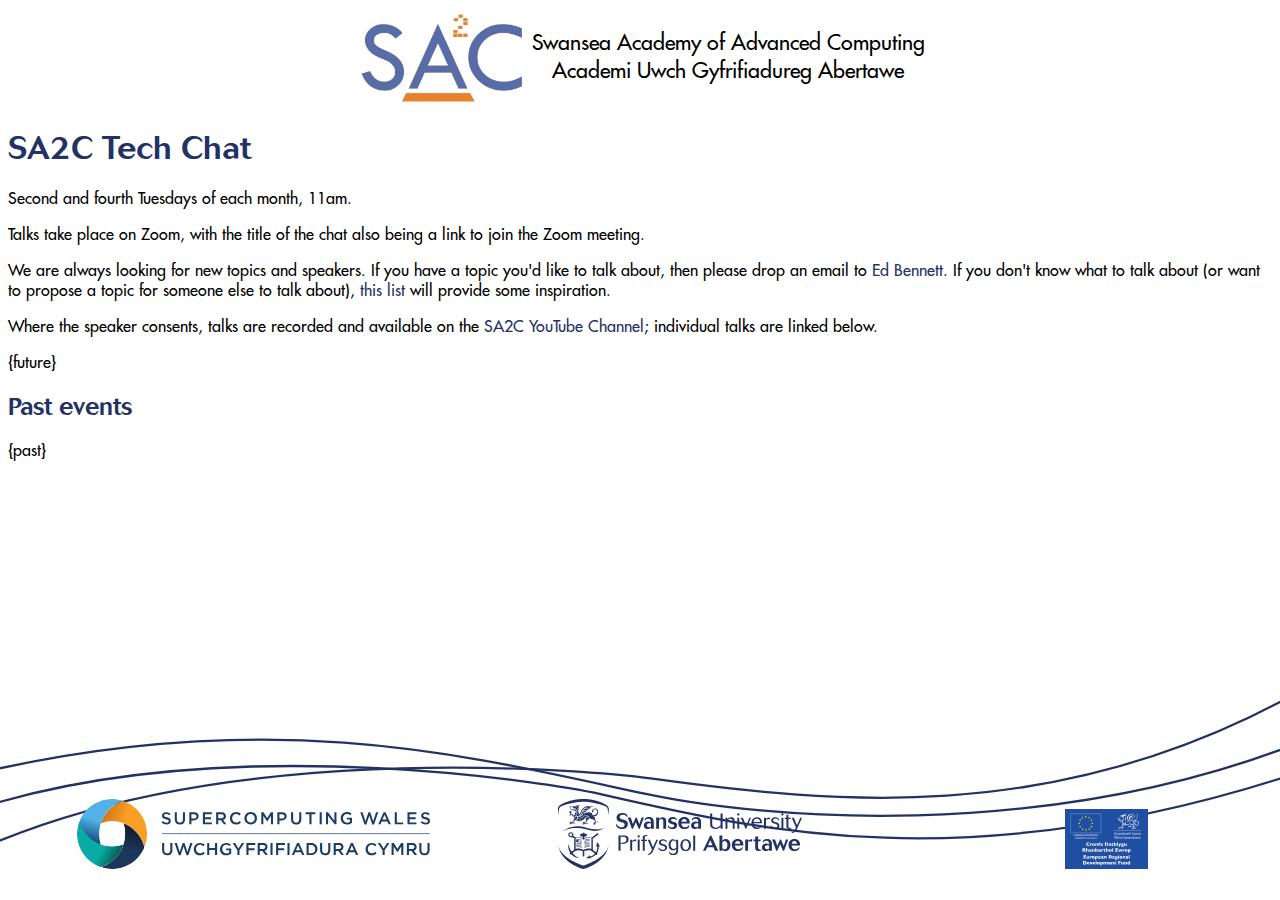
<file: outer_template.html>
<!DOCTYPE html>
<HTML>
  <HEAD>
    <meta charset="utf-8">
    <TITLE>SA2C Tech Chat</TITLE>
    <link rel="stylesheet" type="text/css" href="styles/fonts.css" />
    <link rel="stylesheet" type="text/css" href="styles/styles.css" />
    <script type="text/javascript">
    function open_close(id) {{
      var display = document.getElementById(id).style.display;
      document.getElementById(id).style.display = (display == "inline" ? "none" : "inline");
    }}
    function abstract(id) {{
      var display = document.getElementById(id).style.display;
      document.getElementById(id).style.display = (display == "inline" ? "none" : "inline");
      document.getElementById(id + 'show').style.display = (display == "inline" ? "inline" : "none");
    }}
    </script>
  </HEAD>
  <BODY>
    <div class="header">
      <div class="innerheader">
	<img src="images/logo.png" alt="SA2C logo" height="100px" class="title" />
	<span class="title">
	  Swansea Academy of Advanced Computing<br />
	  Academi Uwch Gyfrifiadureg Abertawe
	</span>
      </div>
    </div>
    <H1>SA2C Tech Chat</H1>
    <p>Second and fourth Tuesdays of each month, 11am. <!--, Computational Foundry Room 201 (with video link to Talbot 134 unless otherwise stated)--></p>
    <p>Talks take place on Zoom, with the title of the chat also being a link to join the Zoom meeting.</p>
    <!--<p>SA2C Tech Chat is intended to provide a venue for interesting technical discussions relevant to users of High Performance Computing. The approximate format is a 15 minute talk on an interesting technique, tool, or piece of work, followed by open discussion of the topics raised, and of any other topics of interest to those in the room.</p>-->
    <p>We are always looking for new topics and speakers. If you have a topic you'd like to talk about, then please drop an email to <a href="mailto:e.j.bennett@swansea.ac.uk?subject=I%20want%20to%20give%20an%20SA2C%20Tech%20Chat%21">Ed Bennett</a>. If you don't know what to talk about (or want to propose a topic for someone else to talk about), <a href="proposed.html">this list</a> will provide some inspiration.</p>
    <!--<p>Tech Chats are currently on hiatus while arrangements are made following the move to the Computational Foundry. For updates on the next Tech Chat, as well as other SA2C news, please subscribe to the <a href="https://mailman.swan.ac.uk/mailman/listinfo/sa2c-users">SA2C users mailing list</a>.-->
    <p>Where the speaker consents, talks are recorded and available on the <a href="https://www.youtube.com/channel/UC-IZYAmsqt5H81kapNL388A">SA2C YouTube Channel</a>; individual talks are linked below.</a></p>
  <!--<H2><span class="scriptlink" onClick="open_close('upcoming');">Upcoming</span></H2>-->
  <div id="upcoming" style="display:inline">
    <TABLE>
    <col class="date" />
    <col class="name" />
    <col class="title" />
    {future}
    </TABLE>
  </div>

  <H2><span class="scriptlink" onClick="open_close('past');">Past events</span></H2>
  <div id="past" style="display:inline">
    {past}
  </div>

  <!--footer-->
  <div class="footer">
    <ul class="footeritems">
      <li class="footeritem"><a href="https://supercomputing.wales/"><img src="images/scw.svg" height="70px" /></a></li>
      <li class="footeritem"><a href="https://www.swansea.ac.uk/"><img src="images/swansea.svg" height="70px" /></a></li>
      <li class="footeritem"><img src="images/wefo.svg" height="60px" /></li>
    </ul>
  </div>
  </BODY>
</HTML>
</file>
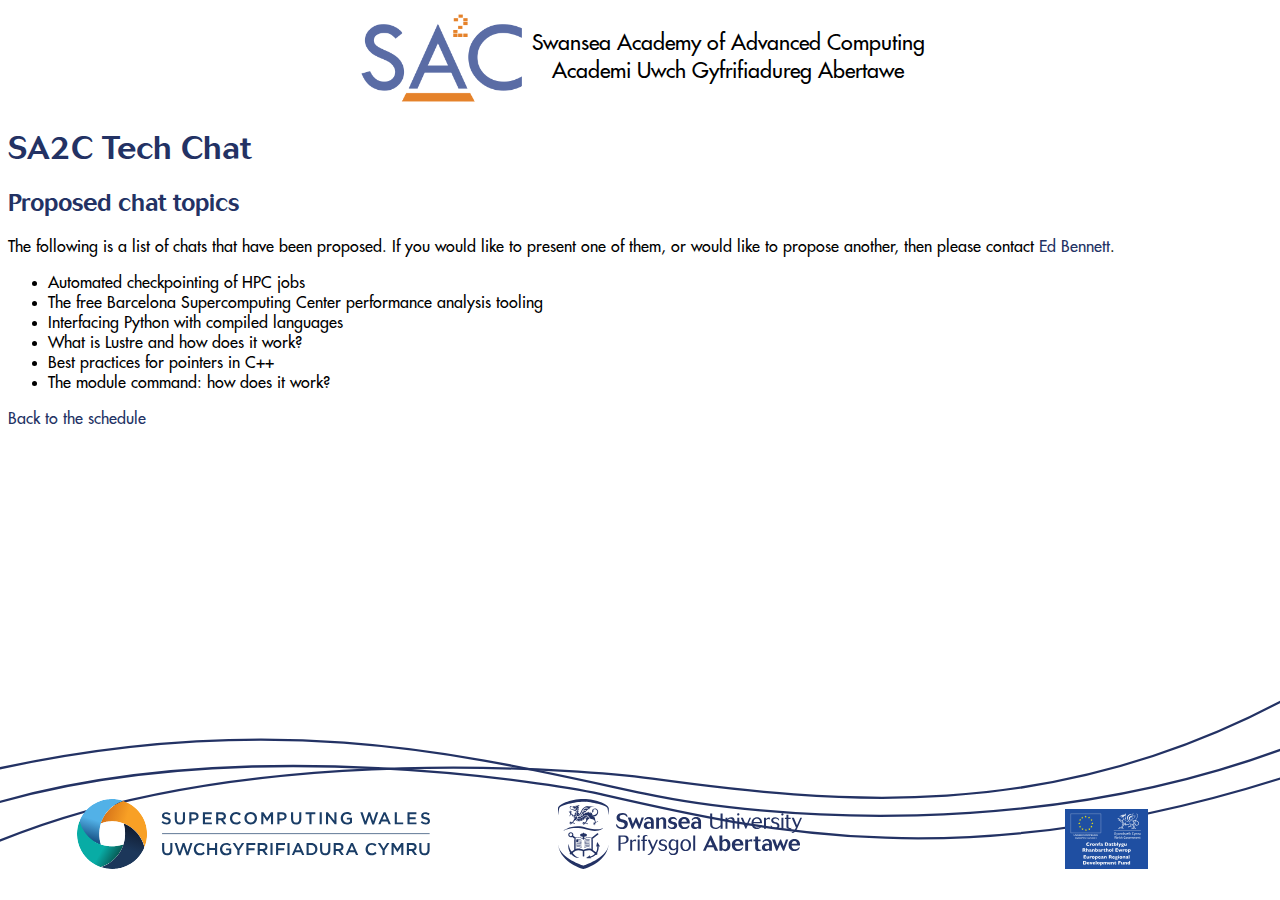
<file: proposed.html>
<!DOCTYPE html>
<HTML>
  <HEAD>
    <meta charset="utf-8">
    <TITLE>SA2C Tech Chat</TITLE>
    <link rel="stylesheet" type="text/css" href="styles/fonts.css" />
    <link rel="stylesheet" type="text/css" href="styles/styles.css" />
    <script type="text/javascript">
    function open_close(id) {
      var display = document.getElementById(id).style.display;
      document.getElementById(id).style.display = (display == "inline" ? "none" : "inline");
    }
    function abstract(id) {
      var display = document.getElementById(id).style.display;
      document.getElementById(id).style.display = (display == "inline" ? "none" : "inline");
      document.getElementById(id + 'show').style.display = (display == "inline" ? "inline" : "none");
    }
    </script>
  </HEAD>
  <BODY>
    <div class="header">
      <div class="innerheader">
	<img src="images/logo.png" alt="SA2C logo" height="100px" class="title" />
	<span class="title">
	  Swansea Academy of Advanced Computing<br />
	  Academi Uwch Gyfrifiadureg Abertawe
	</span>
      </div>
    </div>
    <H1>SA2C Tech Chat</H1>
    <H2>Proposed chat topics</H2>
    <p>The following is a list of chats that have been proposed. If you would like to present one of them, or would like to propose another, then please contact <a href="mailto:e.j.bennett@swansea.ac.uk?subject=I%20want%20to%20give%20an%20SA2C%20Tech%20Chat%21">Ed Bennett</a>.</p>

    <ul>
      <li> Automated checkpointing of HPC jobs
      <li> The free Barcelona Supercomputing Center performance analysis tooling
      <li> Interfacing Python with compiled languages
      <li> What is Lustre and how does it work?
      <li> Best practices for pointers in C++
      <li> The module command: how does it work?
    </ul>

    <p><a href="index.html">Back to the schedule</a></p>

  <!--footer-->
  <div class="footer">
    <ul class="footeritems">
      <li class="footeritem"><a href="https://supercomputing.wales/"><img src="images/scw.svg" height="70px" /></a></li>
      <li class="footeritem"><a href="https://www.swansea.ac.uk/"><img src="images/swansea.svg" height="70px" /></a></li>
      <li class="footeritem"><img src="images/wefo.svg" height="60px" /></li>
    </ul>
  </div>
  </BODY>
</HTML>
</file>
<file: styles/fonts.css>
@font-face
{
  font-family:"Cosmos BQ";
  src: url('CosmosBQ-Medium.otf'),
       url('CosmosBQ-Medium.eot'); /* IE9 */
}

@font-face
{
  font-family: Futura;
  src: url('Futura.otf'),
       url('Futura.eot'); /* IE9 */
}
</file>
<file: styles/styles.css>
html {
  min-height: 100%;
}

body {
  font-family: Futura, Helvetica, HelveticaNeue, Arial, sans-serif;
  margin-bottom: 100px;
  background-color: #ffffff;
  padding-bottom: 10%;
}

h1, h2, h3, h4, h5, h6 {
  font-family: Cosmos, "Cosmos BQ", Georgia, serif;
  color: #233264;;
  font-weight: normal;
}

a:link {
    color: #233264;;
  text-decoration: none;
}

a:visited {
  color: #207BB9;
  text-decoration: none;
}

table {
  width: 100%;
}

.date {
  width: 10%;
  text-align: center;
}

.name {
  width: 10%;
  text-align: left;
}

.title {
    text-align: center;
    font-size: 16pt;
}

.scriptlink {
  cursor: pointer;
  color: #233264;
}

ul.footeritems {
    display: table;
    width: 100%;
    list-style-type: none;
    position: absolute;
    left: 0;
    bottom: 5%;
}

li.footeritem {
    display: table-cell;
    width: 33%;
    text-align: center;
}

.footer {
    width: 100%;
    position: fixed;
    height: 200px;
    left: 0px;
    right: 0px;
    bottom: 0px;
    background-image: url(../images/wave.svg);
    background-repeat: no-repeat;
    background-position: 0px top;
    background-size: 100%;
    vertical-align: text-bottom;
}

.header {
    width: 100%;
    display: flex;
    align-items: center;
}

.innerheader {
    position: inline;
    text-align: center;
    height: 100px;
    display: table;
    margin: auto;
}

.title {
    height: 100px;
    display: table-cell;
    vertical-align: middle;    
}
</file>
